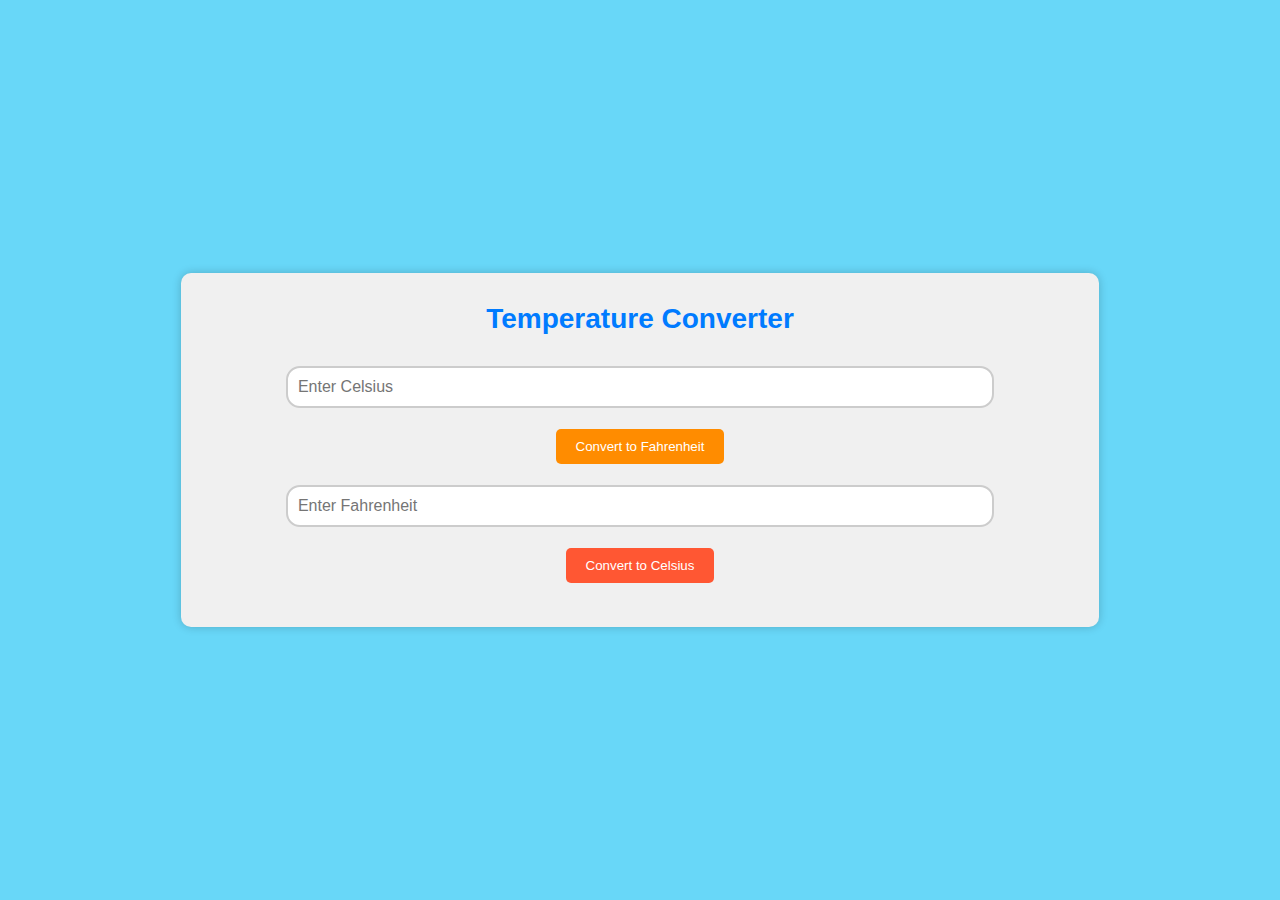
<file: Temperature Converter/index.html>
<!DOCTYPE html>
<html lang="en">
<head>
    <meta charset="UTF-8">
    <meta name="viewport" content="width=device-width, initial-scale=1.0">
    <title>Temperature Converter</title>
    <link rel="stylesheet" href="css_C_F.css">
</head>
<body>
    <div class="container">
        <h1>Temperature Converter</h1>
        <input type="number" id="celsiusInput" placeholder="Enter Celsius">
        <button id="celsiusToFarButton">Convert to Fahrenheit</button>
        <input type="number" id="fahrenheitInput" placeholder="Enter Fahrenheit">
        <button id="farToCelsiusButton">Convert to Celsius</button>
        <p id="result"></p>
    </div>

    <script src="Javascript_C_F.js"></script>
</body>
</html>
</file>
<file: Temperature Converter/css_C_F.css>
body {
    font-family: Arial, sans-serif;
    background-color: #68d7f8;
    margin: 0;
    display: flex;
    justify-content: center;
    align-items: center;
    height: 100vh;
}

.container {
    text-align: center;
    background-color: #f0f0f0;
    padding: 20px;
    border-radius: 10px;
    box-shadow: 0 0 10px rgba(0, 0, 0, 0.2);
}

h1 {
    color: #007BFF;
    margin: 0;
    padding: 10px;
    font-size: 28px;
}

input {
    padding: 10px;
  font-size: 16px;
  margin: 21px;
  border: 2px solid #ccc;
  border-radius: 14px;
  width: 78%;
}

button {
    padding: 10px 20px;
    background-color: #007BFF;
    color: #fff;
    border: none;
    border-radius: 5px;
    cursor: pointer;
    transition: background-color 0.3s;
}

button:hover {
    background-color: #0056b3;
}

p {
    margin-top: 20px;
    font-size: 24px;
    color: #333;
}

/* Add some color to the buttons */
#celsiusToFarButton {
    background-color: #ff8c00; /* Dark Orange */
}

#farToCelsiusButton {
    background-color: #ff5733; /* Red-Orange */
}
</file>
